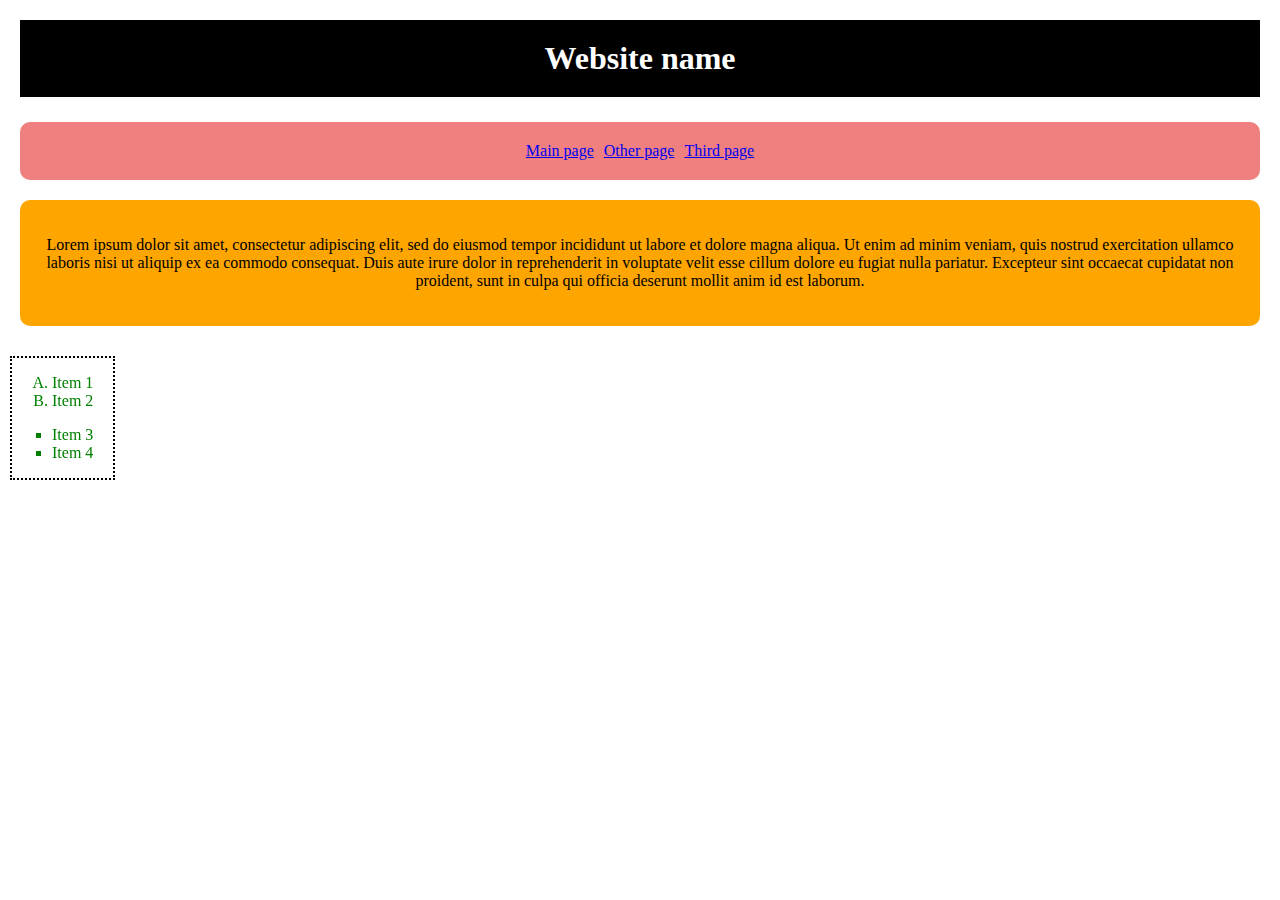
<file: index.html>
<!DOCTYPE html>
<html lang="en">
  <head>
    <meta charset="UTF-8" />
    <meta http-equiv="X-UA-Compatible" content="IE=edge" />
    <meta name="viewport" content="width=device-width, initial-scale=1.0" />
    <title>Document</title>
    <link rel="stylesheet" href="style.css" />
  </head>
  <body>
    <div id="header">
      <h1>Website name</h1>
    </div>
    <div id="nav">
      <a href="#">Main page</a>
      <a href="second.html">Other page</a>
      <a href="third.html">Third page</a>
    </div>
    <div id="section">
      <p>
        Lorem ipsum dolor sit amet, consectetur adipiscing elit, sed do eiusmod
        tempor incididunt ut labore et dolore magna aliqua. Ut enim ad minim
        veniam, quis nostrud exercitation ullamco laboris nisi ut aliquip ex ea
        commodo consequat. Duis aute irure dolor in reprehenderit in voluptate
        velit esse cillum dolore eu fugiat nulla pariatur. Excepteur sint
        occaecat cupidatat non proident, sunt in culpa qui officia deserunt
        mollit anim id est laborum.
      </p>
    </div>
    <div class="firstpagelist">
      <ol class="list">
        <li>Item 1</li>
        <li>Item 2</li>
      </ol>
      <ul class="anotherlist">
        <li>Item 3</li>
        <li>Item 4</li>
      </ul>
    </div>
  </body>
</html>
</file>
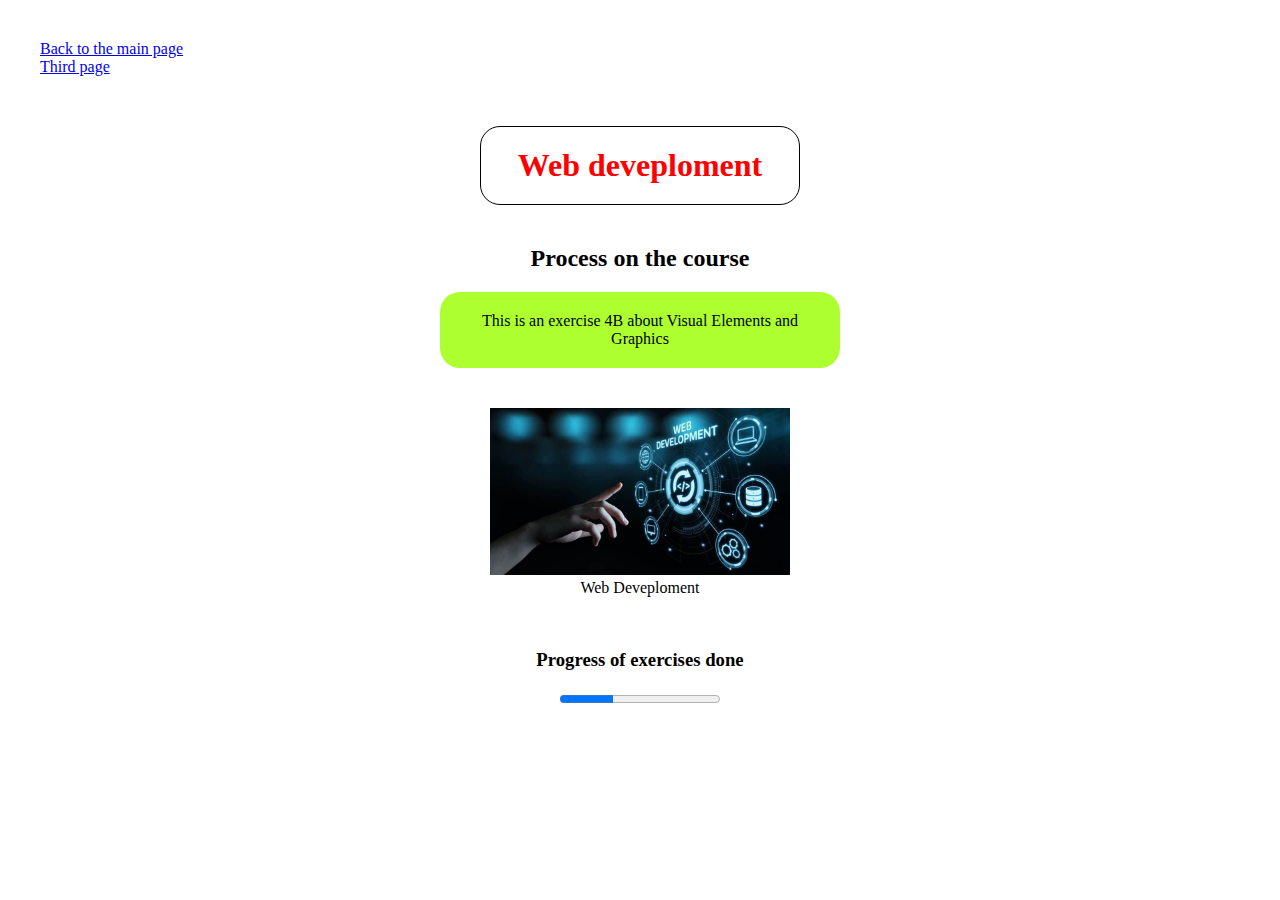
<file: second.html>
<!DOCTYPE html>
<html lang="en">
  <head>
    <meta charset="UTF-8" />
    <meta http-equiv="X-UA-Compatible" content="IE=edge" />
    <meta name="viewport" content="width=, initial-scale=1.0" />
    <link rel="stylesheet" href="style.css" />
    <title>Document</title>
  </head>
  <body>
    <div class="links">
      <a href="index.html">Back to the main page</a> <br />
      <a href="third.html">Third page</a>
    </div>
    <div class="secondpage-style">
      <h1 class="styling">Web deveploment</h1>
      <h2>Process on the course</h2>
      <p class="stylings">
        This is an exercise 4B about Visual Elements and Graphics
      </p>
      <figure>
        <img
          src="Artificial-Intelligence-5.jpg"
          alt="web deveploment"
          width="300"
        />
        <figcaption>Web Deveploment</figcaption>
      </figure>
      <br />
      <h3>Progress of exercises done</h3>
      <progress value="4" max="12"></progress>
    </div>
  </body>
</html>
</file>
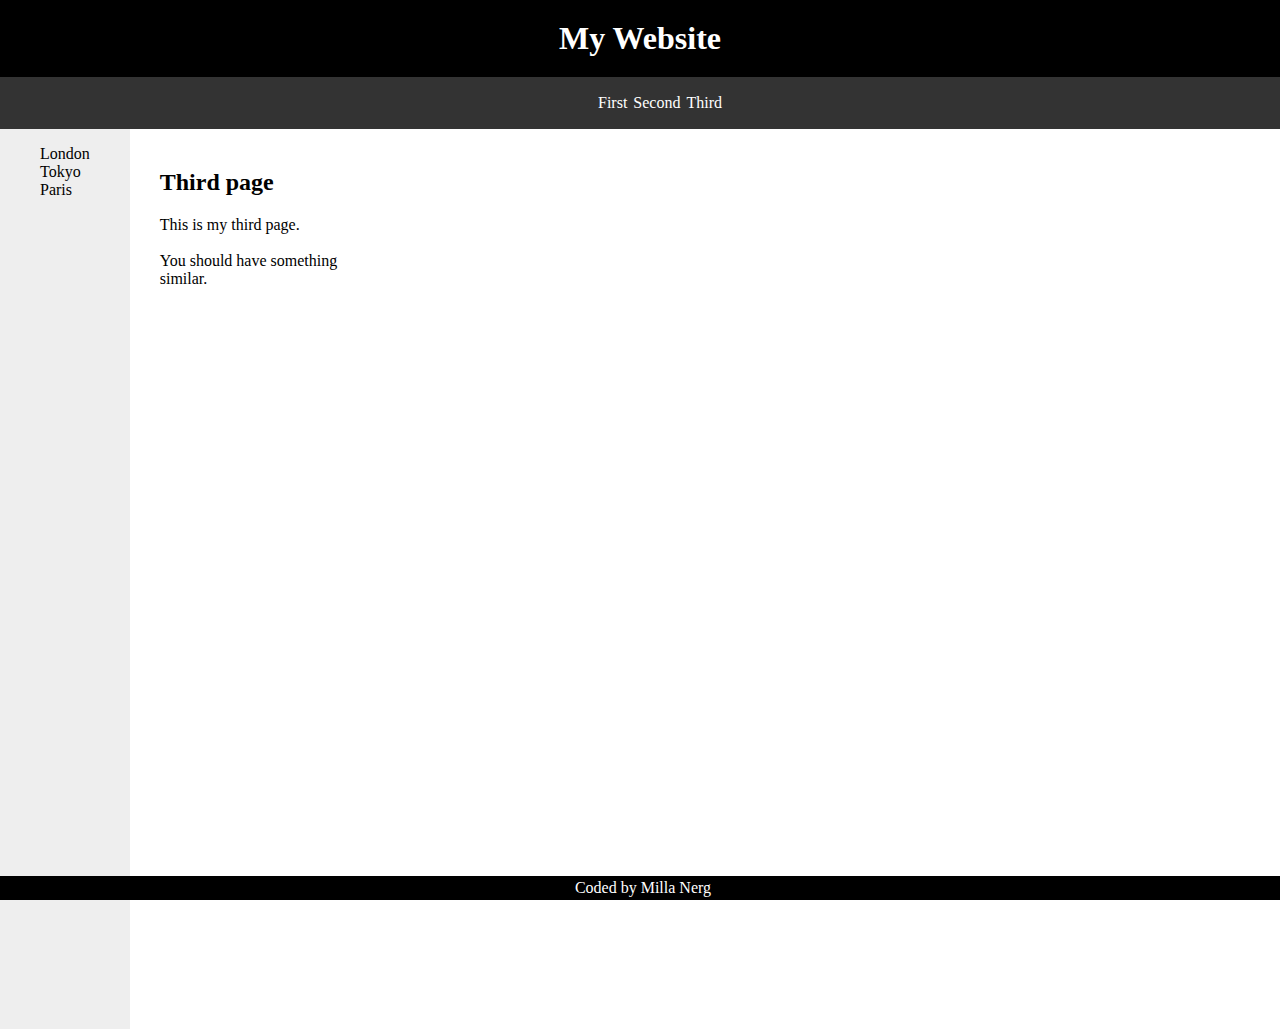
<file: third.html>
<!DOCTYPE html>
<html lang="en">
  <head>
    <meta charset="UTF-8" />
    <meta http-equiv="X-UA-Compatible" content="IE=edge" />
    <meta name="viewport" content="width=device-width, initial-scale=1.0" />
    <link rel="stylesheet" href="style.css" />
    <title>Document</title>
  </head>
  <body>
    <header><h1>My Website</h1></header>
    <nav class="mainnav">
      <ul>
        <li class="main"><a href="index.html">First</a></li>
        <li class="main"><a href="second.html">Second</a></li>
        <li class="main"><a href="#">Third</a></li>
      </ul>
    </nav>

    <div class="row">
      <div class="column-left">
        <nav class="vertical">
          <ul>
            <li class="link-vertical">
              <a href="https://fi.wikipedia.org/wiki/Lontoo" target="_blank"
                >London</a
              >
            </li>

            <li class="link-vertical">
              <a href="https://fi.wikipedia.org/wiki/Tokio" target="_blank"
                >Tokyo</a
              >
            </li>

            <li class="link-vertical">
              <a href="https://fi.wikipedia.org/wiki/Pariisi" target="_blank"
                >Paris</a
              >
            </li>
          </ul>
        </nav>
      </div>
      <div class="column-right">
        <section class="text">
          <h2>Third page</h2>
          <p>
            This is my third page. <br />
            <br />
            You should have something similar.
          </p>
        </section>
      </div>
    </div>

    <footer class="footer">Coded by Milla Nerg</footer>
  </body>
</html>
</file>
<file: style.css>
#header {
  padding: 20px 20px;
}

#nav {
  background-color: lightcoral;
  padding: 20px;
  margin: 5px 20px;
  border-radius: 10px;
}

#nav a {
  margin: 3px;
}

#section {
  background-color: orange;
  padding: 20px;
  margin: 20px;
  border-radius: 10px;
}

body {
  width: 100%;
  margin: auto;
  text-align: center;
}

h1 {
  background-color: black;
  color: white;
  margin: 0px;
  padding: 20px;
}

h2 {
  font-weight: bold;
}

.mainnav {
  background-color: #333333;
  padding: 1px;
  margin: auto;
}

.main {
  display: inline;

  margin: 1px;
}

.main a:hover {
  color: red;
}

.main a {
  color: white;
}

.row {
  display: flex;
  float: left;
}

.column-left {
  width: 30%;
}

.column-right {
  width: 70%;
}

nav a {
  text-decoration: none;
}

nav ul {
  list-style-type: none;
}

.vertical {
  float: left;
  position: absolute;
  height: 100%;
  padding-right: 40px;

  text-align: left;
  background-color: #eeeeee;
}

.link-vertical a {
  color: black;
}

.link-vertical a:hover {
  text-decoration: underline;
}

.text {
  text-align: left;
  padding-top: 20px;
  padding-left: 70px;
  position: relative;
  width: 100%;
}

.footer {
  width: 100%;
  position: fixed;
  bottom: 0px;
  text-align: center;
  background-color: black;
  color: white;
  padding: 3px;
  margin: 0px;
}

.secondpage-style {
  max-width: 400px;
  margin: auto;
  text-align: center;
}

.styling {
  border-radius: 20px;
  border: black solid 1px;
  padding: 20px;
  margin: 40px;
  background-color: white;
  color: red;
}

.stylings {
  border-radius: 20px;
  background-color: greenyellow;
  padding: 20px;
  margin-bottom: 40px;
}

.links {
  text-align: left;
  margin: 30px;
  padding: 10px;
}

.list {
  list-style-type: upper-latin;
}

.anotherlist {
  list-style-type: square;
}

.firstpagelist {
  color: green;
  border: dotted 2px black;
  margin: 10px;
  padding-right: 20px;
  position: fixed;
}
</file>
